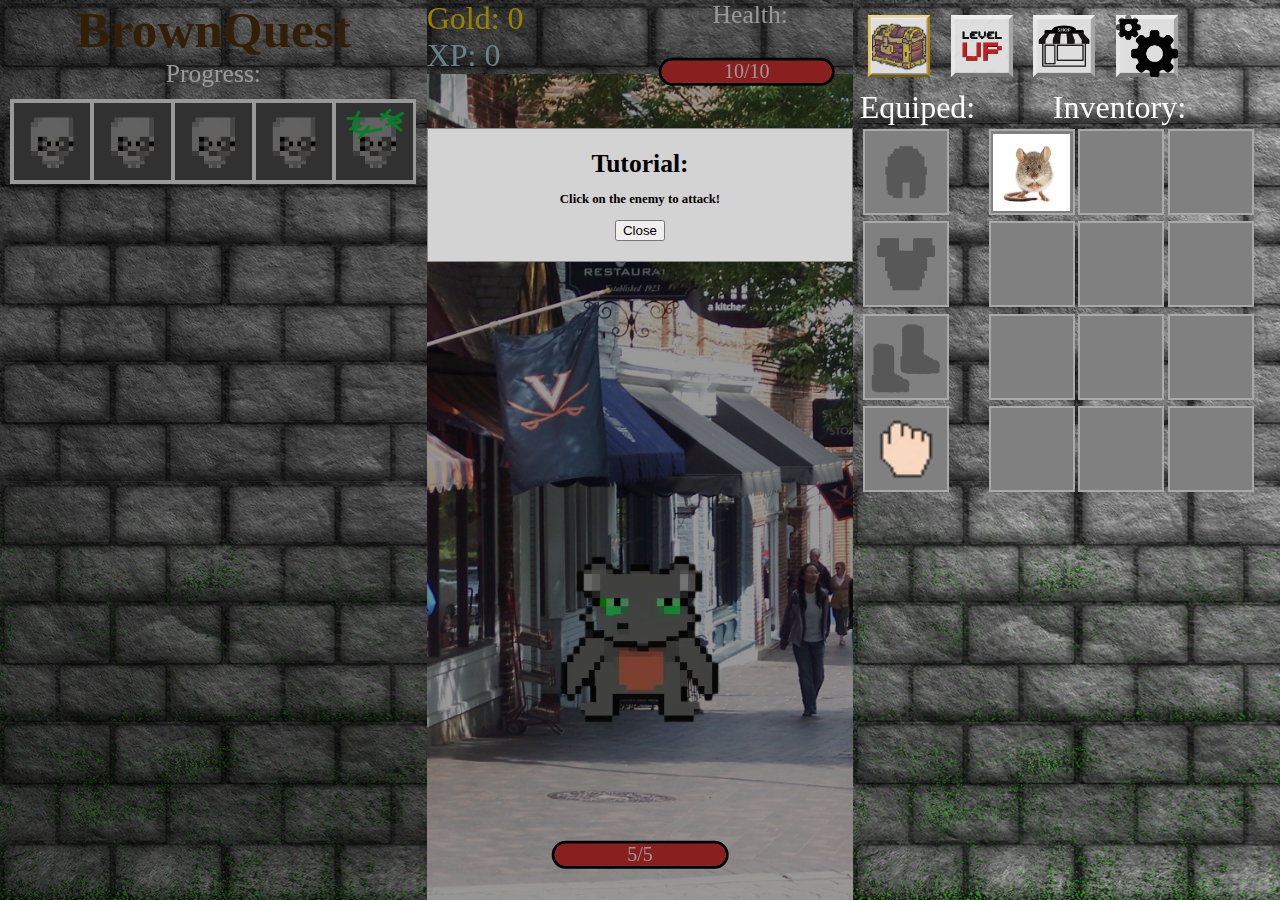
<file: index.html>
<!DOCTYPE html>
<html>

<head>
    <link rel="stylesheet" href="dragonStyle2.css">
    <meta name="viewport" content="width=device-width, initial-scale=1.0">
</head>

<body style="background-color:gray" class="custom" id="page">
    

    <div class="split left">
        <center><strong><p2 style="color:rgb(86, 53, 14); font-size: 4vw">BrownQuest</p2></strong></center>
        <center><p3>Progress:</p3></center>
        <div class="grid-container3">
            <img id="skull1" src="dragonImages2/skulls/skull.png" draggable="false" style="display:block">
            <img id="skull2" src="dragonImages2/skulls/skull.png" draggable="false" style="display:block">
            <img id="skull3" src="dragonImages2/skulls/skull.png" draggable="false" style="display:block">
            <img id="skull4" src="dragonImages2/skulls/skull.png" draggable="false" style="display:block">
            <img id="skull5" src="dragonImages2/skulls/miniboss.png" draggable="false" style="display:block">
            <img id="skull6" src="dragonImages2/skulls/skull.png" draggable="false" style="display:none">
            <img id="skull7" src="dragonImages2/skulls/skull.png" draggable="false" style="display:none">
            <img id="skull8" src="dragonImages2/skulls/skull.png" draggable="false" style="display:none">
            <img id="skull9" src="dragonImages2/skulls/skull.png" draggable="false" style="display:none">
            <img id="skull10" src="dragonImages2/skulls/boss.png" draggable="false" style="display:none">
        </div>
            <center><p2 id="freeplaytext" style="visibility:hidden">Freeplay:</p2></center>
            <center><img id="freeplay" src="dragonImages2/skulls/skull.png" onclick="freeplay(currentZone)" width="100vw" draggable="false" style="visibility: hidden"></center>
            <button class="last" onclick="changeZone(0)" id="backButton" style="visibility:hidden;width:30%; height:5%; font-size:1vw">Previous Zone</button>
            <button class="forward" onclick="changeZone(1)" id="forwardButton" style="visibility:hidden; width:30%; height:5%; font-size:1vw">Next Zone</button>
    </div>
    <div class="split middle" id="main">
        <p4 style="color:white" >Health:</p4>
        <!--<p5>Mana:</p5>-->
        <div class="container" style="top:8%; left:75%"><div class="skill html" id="health"></div><div class="text" id="healthText">10/10</div></div>
         <!--<div class="container" style="top:18%; left: 75%"><div class="skill html" id="mana" style="background-color:blue"></div><div class="text" id="manaText">1/1</div></div>-->
         <div style="background-image:url('dragonImages2/backgrounds/stonebrick.jpg'); width:100%">
            <p2 style="color:gold" id="gold">Gold: 0</p2>
            <p2 style="color:lightblue" id="xp">XP: 0</p2>
         </div>

        <div>
            <div id="slash"></div>
            <img class="enemy" id="enemy" src="dragonImages2/zone0/enemy1.png" draggable="false">
            
          <div id="myPopup" class="popup">
              <div class="popup-content">
                  <p3 id="pBox2" style="color:black;text-align:center;">
                       Tutorial:
                  </p3>
                  <p id="pBox" style="color:black;text-align:center;"></p>
                  <button id="closePopup" >
                        Close
                    </button>
              </div>
          </div>
        </div>
        <div class="container"><div class="text" id="enemyHealthText">5/5</div><div class="skill html" id="bar"></div></div>
    </div>


    <div class="split right"> 
    <div style="margin: 0.5vw">
        <img id="inventoryImg" src="dragonImages2/menus/InventorySelected.png" width="15%" style="margin:2%" draggable="false" onclick="inventoryClick()">
        <img id="levelImg" src="dragonImages2/menus/levelup.png" width="15%" style="margin:2%" draggable="false" onclick="skillsClick()">
        <img id="shopImg" src="dragonImages2/menus/shop.png" width="15%" style="margin:2%" draggable="false" onclick="shopClick()">
        <img id="optionsImg" src="dragonImages2/menus/options.png" width="15%" style="margin:2%" draggable="false" onclick="optionsClick()">

        <div id="skills" hidden="true">
            <center><p2>Skills:</p2></center>
            <div class="grid-container2">
                <img id="power" src="dragonImages2/icons/power.png" draggable="false">
                <p3 id="power2">Power Level: 1</p3>
                <p3 id="powerCost">Power Cost: 5xp</p3>
                <img id="healthIcon" src="dragonImages2/icons/heart.png" draggable="false">
                <p3 id="health2">Health Level: 10</p3>
                <p3 id="healthCost">Health Cost: 5xp</p3>
            </div>
        </div>

        <div id="shop" hidden="true">
            <center><p2>Shop:</p></center>
            <div class="grid-container2" id="shopItems">
                <img id="swordPurchased0" src="dragonImages2/purchase.png" onmouseover="hovering(this)" onmouseout="hoveringStop(this)" onclick="swordPurchase(0)"></img>
                <p3>Wooden Sword: 1.5x power for 100 gold</p3>
                <img src="dragonImages2/icons/wSword.jpg" width="100vw" draggable="false">
                <img id="swordPurchased1" src="dragonImages2/purchase.png" onmouseover="hovering(this)" onmouseout="hoveringStop(this)" onclick="swordPurchase(1)"></img>
                <p3>Root Sword: 2x power for 500 gold</p3>
                <img src="dragonImages2/icons/rSword.png" width="100vw" draggable="false">
                <img id="swordPurchased2" src="dragonImages2/purchase.png" onmouseover="hovering(this)" onmouseout="hoveringStop(this)" onclick="swordPurchase(2)"></img>
                <p3>Iron Sword: 3x power for 2000 gold</p3>
                <img src="dragonImages2/icons/iSword.jpg" width="100vw" draggable="false">
                <img id="swordPurchased3" src="dragonImages2/purchase.png" onmouseover="hovering(this)" onmouseout="hoveringStop(this)" onclick="swordPurchase(3)"></img>
                <p3>Demon Sword: 10x power for 10000 gold</p3>
                <img src="dragonImages2/icons/dSword.png" width="100vw" draggable="false">
            </div>
        </div>

        <div id="options" hidden="true">
            <center><p2>Options:</p2></center>
            <center><button class="cursorButton" width="200vw" height="100vw" onclick="changeColor()" id="cursorButton" cursor="url('dragonImages2/fists/fist1.cur'), auto">Change Fist Color</button></center>
        </div>


        <div id="inventory">
            <div style="position:fixed; right:2%">
                <p2 style="position:relative; left:25%">Inventory:</p2>
                <div class="grid-container4">
                    <div class="inventoryContainer" id="invslot1" ondrop="drop(event)" ondragover="allowDrop(event)"><img src="dragonImages2/mouse.jpg" style="width:100%;height:100%"class="helmet" draggable="true" ondragstart="drag(event)" id="slot1" width="88" height="31"></div>
                    <div class="inventoryContainer" id="invslot2" ondrop="drop(event)" ondragover="allowDrop(event)"></div>
                    <div class="inventoryContainer" id="invslot3" ondrop="drop(event)" ondragover="allowDrop(event)"></div>
                    <div class="inventoryContainer" id="invslot4" ondrop="drop(event)" ondragover="allowDrop(event)"></div>
                    <div class="inventoryContainer" id="invslot5" ondrop="drop(event)" ondragover="allowDrop(event)"></div>
                    <div class="inventoryContainer" id="invslot6" ondrop="drop(event)" ondragover="allowDrop(event)"></div>
                    <div class="inventoryContainer" id="invslot7" ondrop="drop(event)" ondragover="allowDrop(event)"></div>
                    <div class="inventoryContainer" id="invslot8" ondrop="drop(event)" ondragover="allowDrop(event)"></div>
                    <div class="inventoryContainer" id="invslot9" ondrop="drop(event)" ondragover="allowDrop(event)"></div>
                    <div class="inventoryContainer" id="invslot10" ondrop="drop(event)" ondragover="allowDrop(event)"></div>
                    <div class="inventoryContainer" id="invslot11" ondrop="drop(event)" ondragover="allowDrop(event)"></div>
                    <div class="inventoryContainer" id="invslot12" ondrop="drop(event)" ondragover="allowDrop(event)"></div>
                </div>
            </div>
            <div style="position:fixed">
                <div class="grid-container5">
                    <p2>Equiped:</p2>
                    <div style="background-image: url('dragonImages2/icons/helmetIcon.png'); background-size:cover;" class="inventoryContainer helmet" id="invsloth" ondrop="drop(event)" ondragover="allowDrop(event)"></div>
                    <div style="background-image: url('dragonImages2/icons/chestplateIcon.png'); background-size:cover;" class="inventoryContainer chestplate" id="invslotc" ondrop="drop(event)" ondragover="allowDrop(event)"></div>
                    <div style="background-image: url('dragonImages2/icons/bootIcon.png'); background-size:cover;" class="inventoryContainer boots" id="invslotb" ondrop="drop(event)" ondragover="allowDrop(event)"></div>
                    <div style="background-image: url('dragonImages2/cursors/fist1.cur'); background-size:cover;" class="inventoryContainer weapon" id="invslotw" ondrop="drop(event)" ondragover="allowDrop(event)"></div>
                </div>
            </div>
            
        </div>
    </div>
    </div>
        
   
</body>
<script src="dragonScript2.js"></script>
</file>
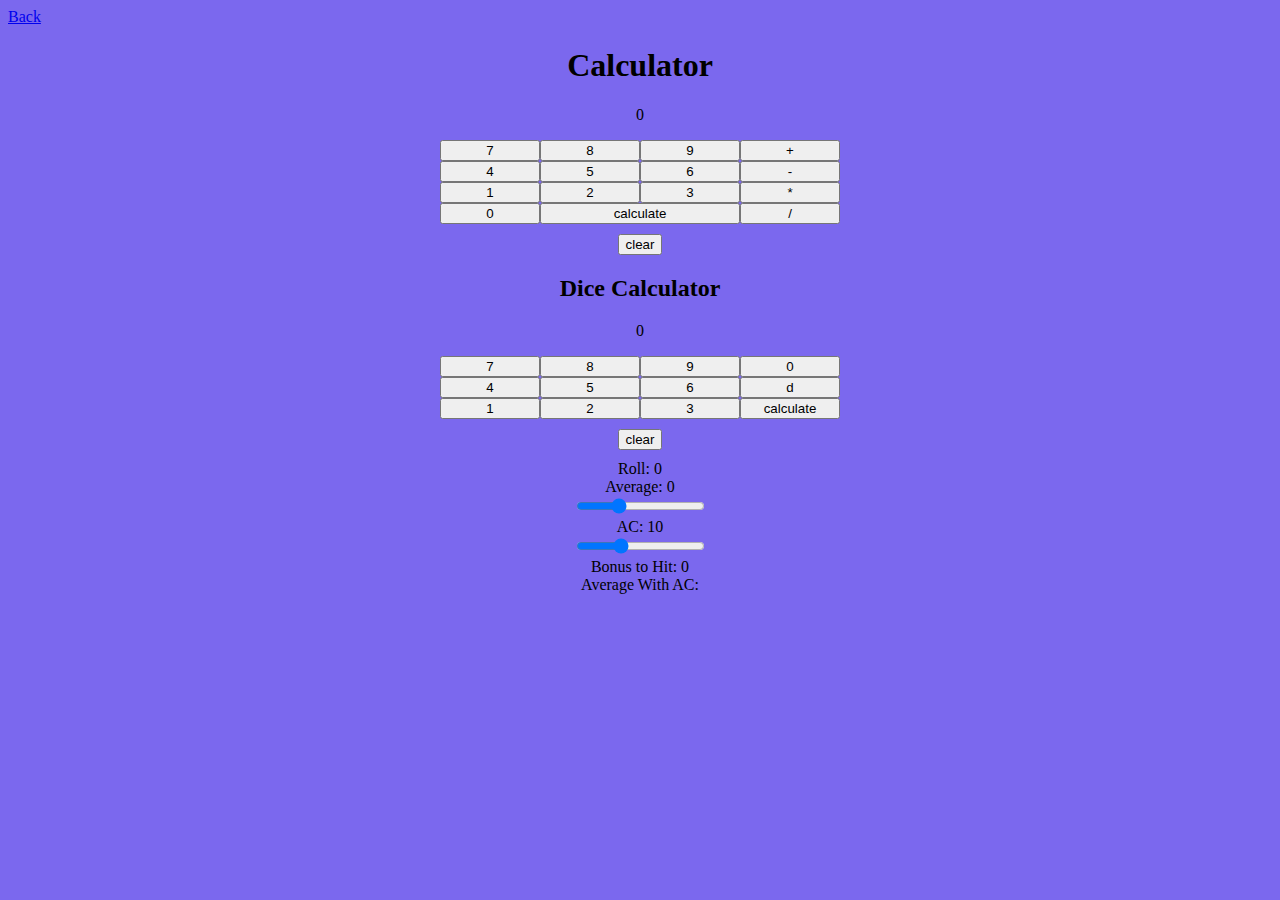
<file: calculator.html>
<!DOCTYPE html>
<html>

<head>
<link rel="stylesheet" href="style.css">
</head>


<body style="background-color:mediumslateblue;">

<a href="https://firebolt195.github.io">Back</a>
<h1><center>Calculator</center></h1>
<center><p id="calc"></p></center>


    <div class="grid-container">
        <button type="button" onclick=buttonPress(7)>7</button>
        <button type="button" onclick=buttonPress(8)>8</button>
        <button type="button" onclick=buttonPress(9)>9</button>
        <button type="button" onclick="buttonPress('+')">+</button>
        <button type="button" onclick=buttonPress(4)>4</button>
        <button type="button" onclick=buttonPress(5)>5</button>
        <button type="button" onclick=buttonPress(6)>6</button>
        <button type="button" onclick="buttonPress('-')">-</button>
        <button type="button" onclick=buttonPress(1)>1</button>
        <button type="button" onclick=buttonPress(2)>2</button>
        <button type="button" onclick=buttonPress(3)>3</button>
        <button type="button" onclick="buttonPress('*')">*</button>
        <button type="button" onclick=buttonPress(0)>0</button>
        <div class="item1">
            <button type="button" class="button1" onclick="calculate()">calculate</button>
        </div>
        <button type="button" onclick="buttonPress('/')">/</button>
        
        
    </div>

    <center><button type="button" onclick="clearIt()" style = "margin-top: 10px" >clear</button></center>

<h2><center>Dice Calculator</center></h2>
<center><p id="dice"></p></center>

<div class="grid-container">
    <button type="button" onclick=dicePress(7)>7</button>
    <button type="button" onclick=dicePress(8)>8</button>
    <button type="button" onclick=dicePress(9)>9</button>
    <button type="button" onclick=dicePress(0)>0</button>
    <button type="button" onclick=dicePress(4)>4</button>
    <button type="button" onclick=dicePress(5)>5</button>
    <button type="button" onclick=dicePress(6)>6</button>
    <button type="button" onclick="dicePress('d')">d</button>
    <button type="button" onclick=dicePress(1)>1</button>
    <button type="button" onclick=dicePress(2)>2</button>
    <button type="button" onclick=dicePress(3)>3</button>
    <button type="button" onclick=diceCalc()>calculate</button>
</div>

<center><button type="button" onclick="diceClear()" style="margin:10px" >clear</button></center>
<center><p1>Roll: <p2 id = "roll"></p2></p1></center>
<center><p1>Average: <p2 id = "average"></p2></p1></center>
<center><div class="slidecontainer"><input type="range" min="1" max="30" value="10" class="slider" id="myRange"></div></center>
<center><p1>AC: <p2 id = "ac"></p2></p1></center>
<center><div class="slidecontainer"><input type="range" min="-10" max="20" value="0" class="slider" id="myRange2"></div></center>
<center><p1>Bonus to Hit: <p2 id = "toHit"></p2></p1></center>
<center><p1>Average With AC: <p2 id = "acAverage"></p2></p1></center>



</body>

<script src="calculatorScript.js"></script>
<script src="diceCalculatorScript.js"></script>
</html>
</file>
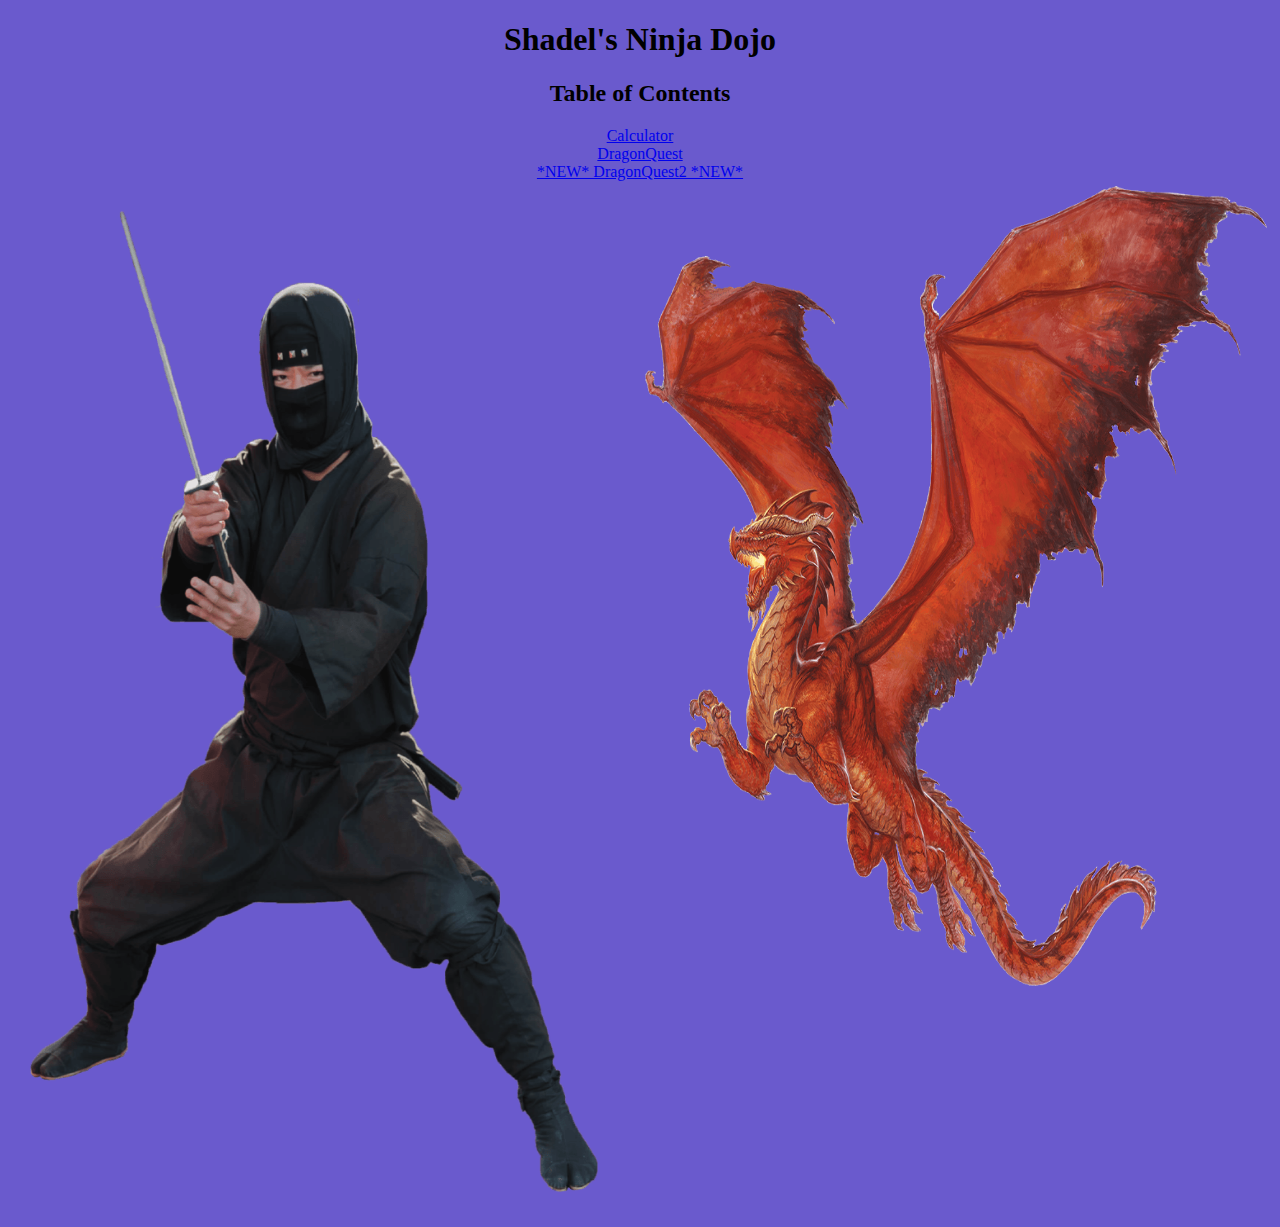
<file: oldindex.html>
<!DOCTYPE html>
<html>

<head>
<style>

* {
  box-sizing: border-box;
}

  .column {
  float: left;
  width: 50%;
  padding: 5px; 
  }

  .row::after {
  content: "";
  clear: both;
  display: table; 
  }

</style>
</head>


<body style="background-color:slateblue;">

<h1><center>Shadel's Ninja Dojo</center></h1>

<h2><center>Table of Contents</center></h2>
<center><a href="https://firebolt195.github.io/calculator.html">Calculator</a></center>
<center><a href="https://firebolt195.github.io/dragon.html">DragonQuest</a></center>
<center><a href="https://firebolt195.github.io/dragon2.html">*NEW* DragonQuest2 *NEW*</a></center>
<div class="row">
    <div class="column">
      <img src="ninja.png" width="756" height="1024" style="width:100%">
    </div>
    <div class="column">
      <img src="dragonImages/dragon.png" width="800" height="800" style="width:100%">
    </div>
</div>




</body>

</html>
</file>
<file: dragonStyle2.css>
:root {
  --change: 0%;
}

.grid-container {
    display: grid;
    grid-template-columns: 17vw;
    justify-content: center;
  }
  .grid-container2 {
    display: grid;
    grid-template-columns: 10vw 15vw 8vw;
    justify-content: left;
  }

  .grid-container3 {
    display: grid;
    grid-template-columns: 6vw 6vw 6vw 6vw 6vw;
    justify-content: center;
    grid-gap: 0.3vw;
    background-color: white;
    padding: 0.3vw;
    margin: 0.8vw;
  }

  .grid-container4{
    display: grid;
    grid-template-columns: 7vw 7vw 7vw;
  }
  .grid-container5{
    display: grid;
    grid-template-columns: 7vw;
  }

.split {
  height: 100%;
  width: 33.333%;
  position: fixed;
  top: 0;
}
.right {
  left: 66.666%;
  background-image: url("dragonImages2/backgrounds/stonebrick.jpg");
 
}
.left{
  left: 0%;
  background-image: url("dragonImages2/backgrounds/stonebrick.jpg");
  
}
.middle {
  right: 33.333%;
  background-image: url("dragonImages2/backgrounds/corner.jpg");
  background-repeat: no-repeat;
  background-size:auto 100%;;
  background-position: center;
  
}

.forward{
  position:absolute;
  right: 5%;
  bottom:5%;
}
.last{
  position: absolute;
  left: 5%;
  bottom: 5%;
}


p6 {
  font-family: papyrus; 
  font-size: 2vw;
  color: white;
}

p4 {
  font-family: papyrus; 
  font-size: 2vw;
  color: lightgrey;
  position: absolute;
  top: 0%;
  left: 67%;
}
p5 {
  font-family: papyrus; 
  font-size: 2vw;
  color: lightgrey;
  position: absolute;
  top: 10%;
  left: 67%;
}

p3 {
  font-family: papyrus; 
  font-size: 2vw;
  color: white;
  display:block;
}
p2 {
  font-family: papyrus; 
  font-size: 2.5vw;
  color: white;
  display:block;
  }

p {
  font-family: papyrus; 
  font-size: 1vw;
  color: white;
}

.custom {
  cursor: url("dragonImages2/cursors/fist1.cur"), auto;
  -webkit-user-select: none; /* Safari */
  -ms-user-select: none; /* IE 10 and IE 11 */
  user-select: none; /* Standard syntax */
}


.container {
  background-color: darkgrey;
  width: 40%;
      border-radius: 1.75vw;
  -webkit-transform: translate(-50%,-50%);
  transform: translate(-50%,-50%);
  position: absolute;
  top: 95%;
  left: 50%;
  border-width: 3px;
  border-style: solid;
  border-color: black;
  height: 1.75vw;
}

.skill {
  background-color: rgb(230, 52, 52);
  justify-content: right;
  width: 100%;
      border-radius: 20px;
  height: 100%;
}

.text {
  position: absolute;
  -webkit-transform: translate(-50%,-50%);
  transform: translate(-50%,-50%);
  left: 50%;
  top: 50%;
  color: white;
  font-size: 20px;
}

.equip {
  width: 80px;
  height: 20px;
  position: relative;
  top: .5vw;
  margin: 1vw;
}

.enemy{
  position:absolute;
  width: 60%;
  -webkit-transform: translate(-50%,-50%);
  transform: translate(-50%,-50%);
  top: 70%;
  left: 50%;
  
  
}

.back{
  color: blue;
}

img {
  max-width: 100%;
  height: auto;
  width: auto\9; 
}

.cursorButton {
  cursor: url('dragonImages2/cursors/fist1.cur'), auto;
}

@keyframes slashAnimation {
 from
 {
  opacity: 1;
 }
 to
 {
  opacity: 0;
 }
}



.slashClass {
  position:absolute;
  width: 60%;
  -webkit-transform: translate(-50%,-50%);
  transform: translate(-50%,-50%);
  top: 70%;
  left: 50%;
  pointer-events: none;
  opacity: 0;
  animation-name: slashAnimation;
  animation-duration: 0.3s;
  z-index: 10;
}

.coinClass {
  position:absolute;
  width: 10%;
  -webkit-transform: translate(-50%,-50%);
  transform: translate(-50%,-50%);
  top: 70%;
  left: 50%;
  pointer-events: none;
  opacity: 1;
  z-index: 10;
}

.inventoryContainer{
  float: left;
  width: 6vw;
  height: 6vw;
  margin: 0.25vw;
  padding: 0.2vw;
  border: 0.2vw solid darkgrey;
  background-color:grey
}
.helmet{
  --placeholder--: 10;
}
.chestplate{
  --placeholder--: 10;
}
.boots{
  --placeholder--: 10
}
.weapon{
  --placeholder--: 10;
}
.w0{
  --placeholder--: 10;
}
.w1{
  --placeholder--: 10;
}
.w2{
  --placeholder--: 10;
}
.w3{
  --placeholder--: 10;
}

 .popup {
            position: fixed;
            z-index: 1;
            left: 0;
            top: 0;
            width: 100%;
            height: 100%;
            overflow: auto;
            background-color: rgba(0, 0, 0, 0.4);
            display: none;
        }
        .popup-content {
            background-color: lightgray;
            margin: 10% auto;
            padding: 20px;
            border: 1px solid #888888;
            width: 30%;
            font-weight: bolder;
        }
        .popup-content button {
            display: block;
            margin: 0 auto;
        }
        .show {
            display: block;
        }
        h1 {
            color: green;
        }
</file>
<file: style.css>
.grid-container {
    display: grid;
    grid-template-columns: 100px 100px 100px 100px;
    justify-content: center;
    
  }
  .item1 {
    grid-column: 2 / 4;
  }
  .button1{
    width: 200px;
  }
</file>
